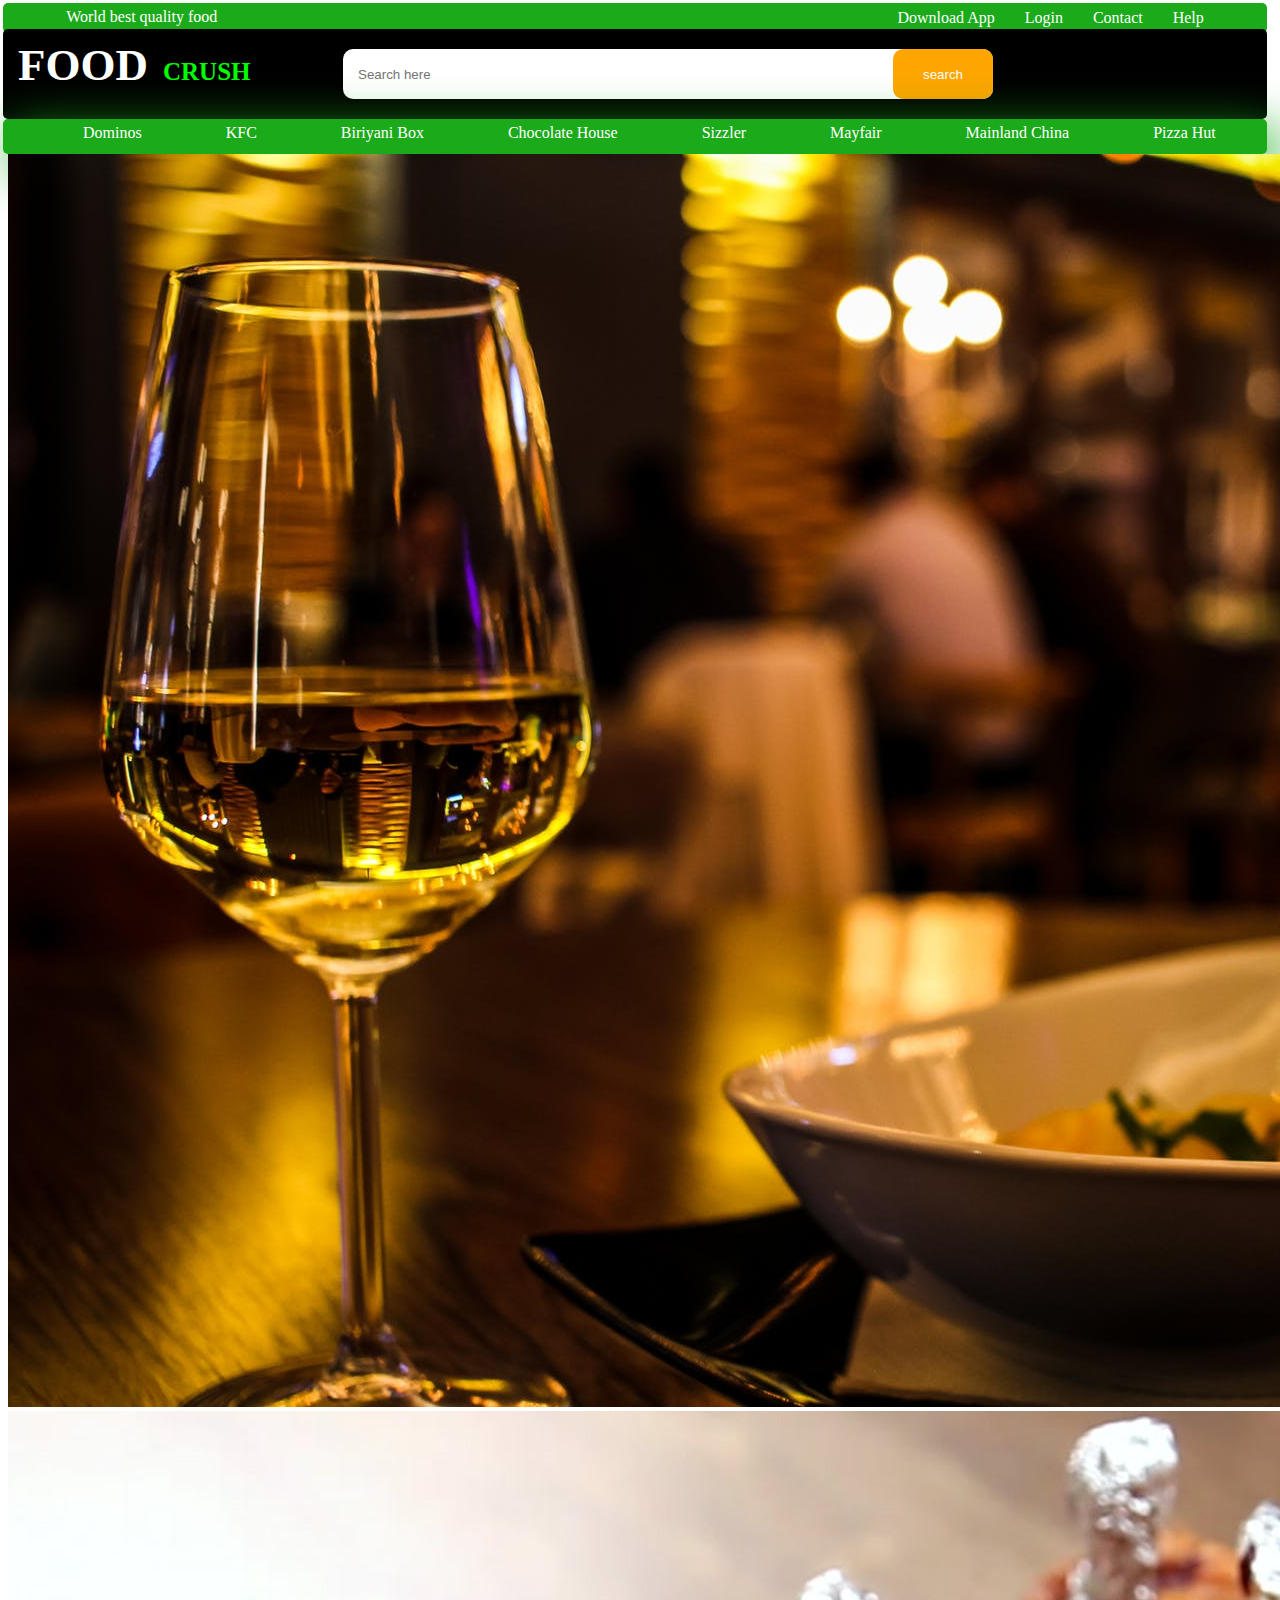
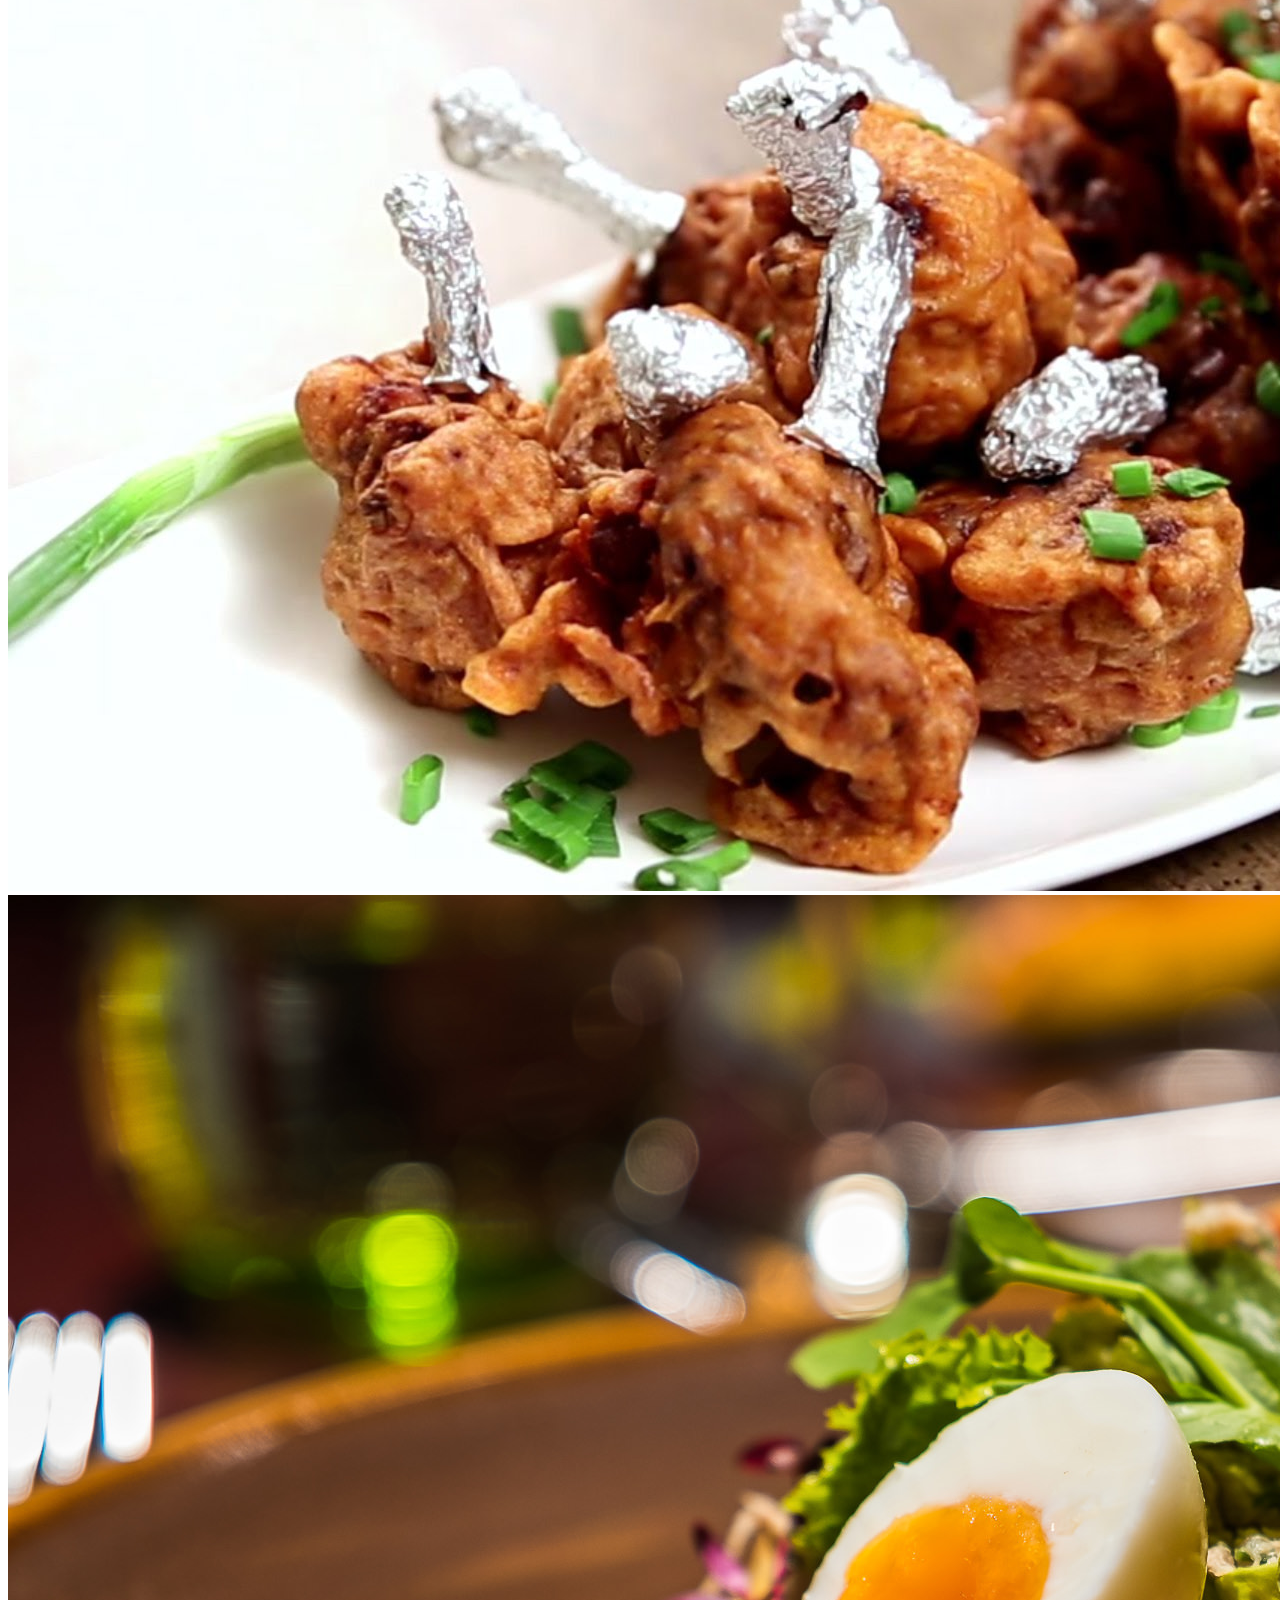
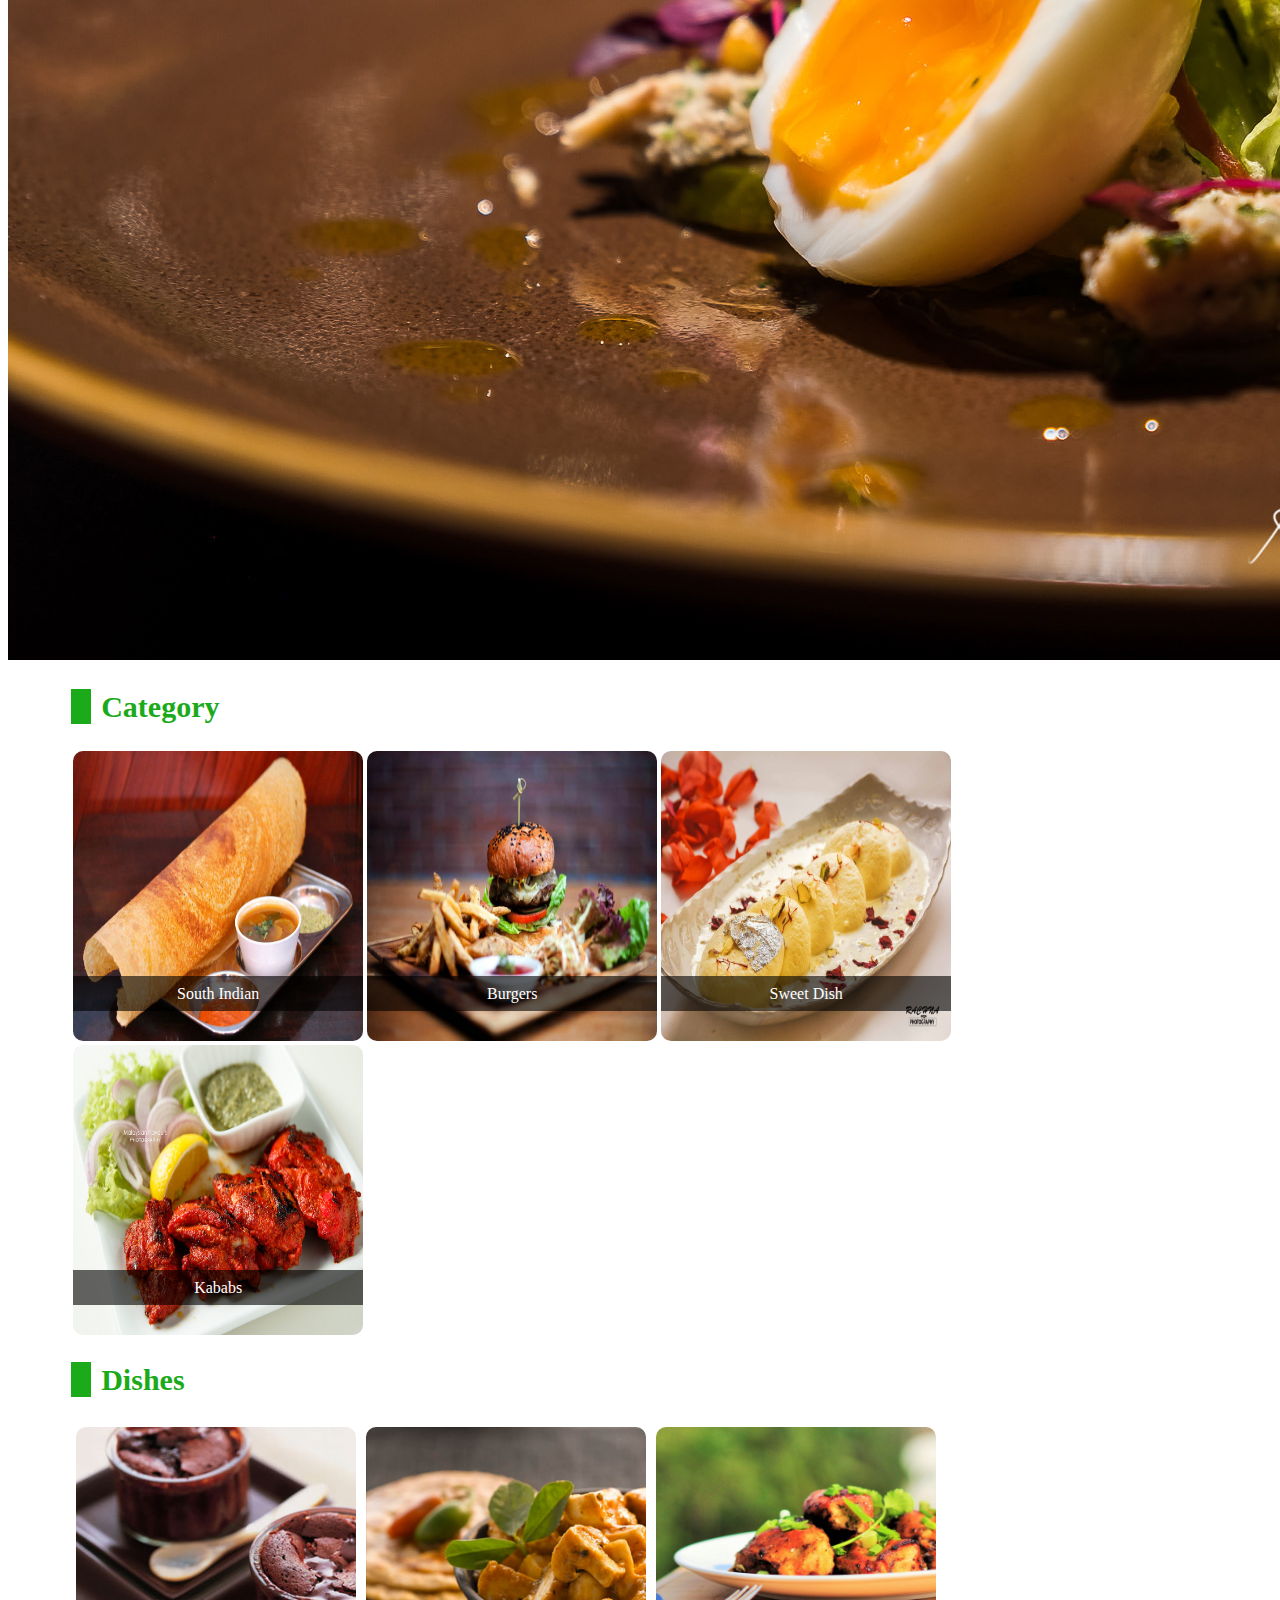
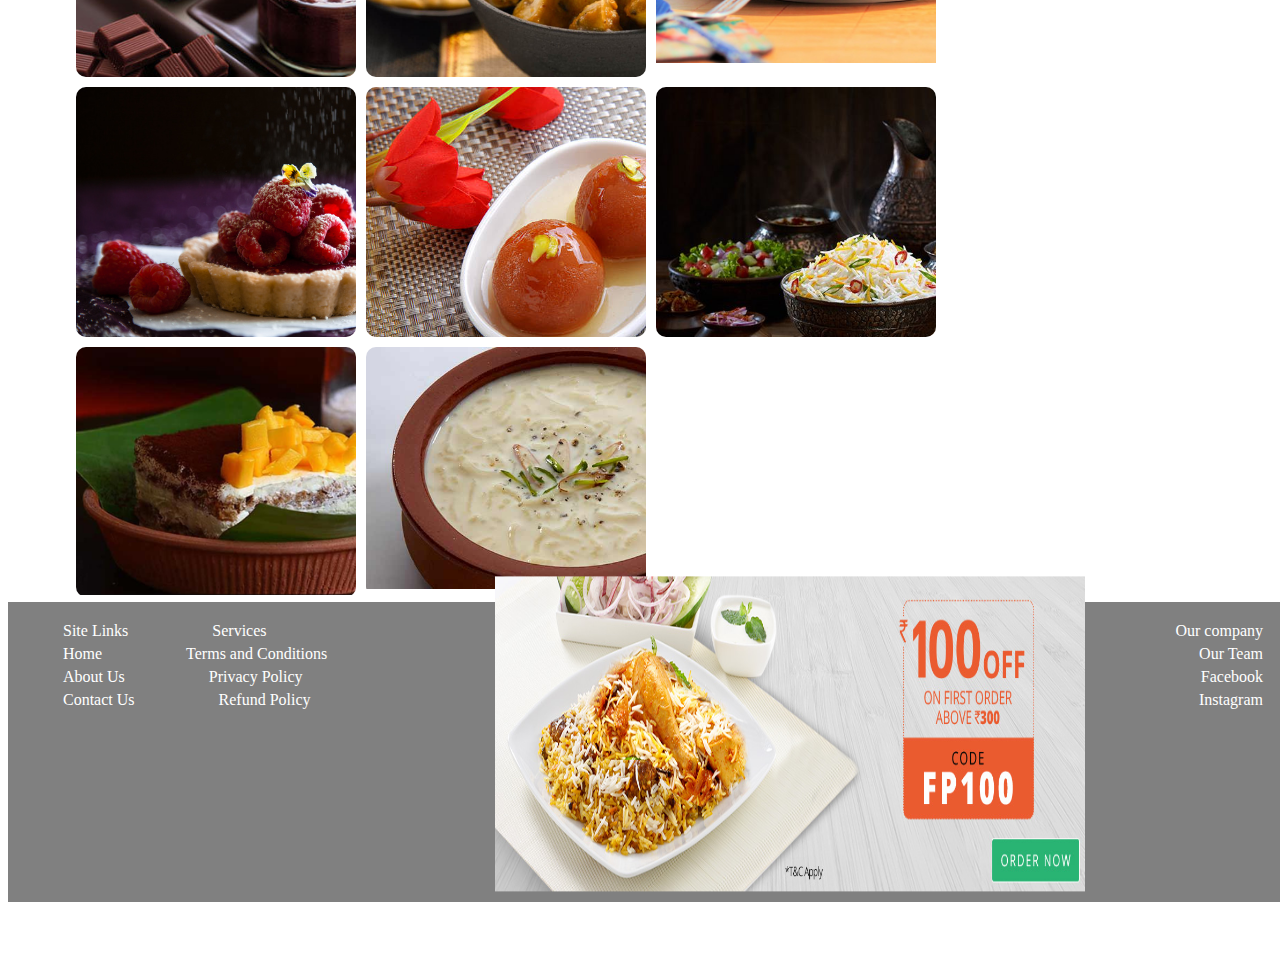
<file: food_web/index.html>
<html>
<head>
<meta charset="utf-8" />
<title>home</title>
<link href="./css/jquery.bxslider.css" rel="stylesheet" type="text/css" />
<link href="./css/jquery.bxslider.min.css" rel="stylesheet" type="text/css" />
<link rel="stylesheet" href="./css/style.css" type="text/css" />
<meta name="viewport" content="width=device-width,initial-scale=1.0">
</head>
<body>
<div id="wrapper">
<div id="header">
<div id="subheader">
<div class="container">
<p> World best quality food</p>
<a href="#">Help</a><a href="#">Contact</a><a href="login.html">Login</a><a href="#">Download App</a> 
</div>
</div>

<div id="main-header">
<div id="logo">
<span id="list">FOOD</span><span id="list1">CRUSH</span>
</div>

<div id="search">
<form action="">
<input class="search-area" type="text" name="text" placeholder="Search here">
<input class="search-btn" type="submit" name="submit" value="search">
</form>
</div>

<div id="menu">
<li><a href="#">Cart</a></li>
<li><a href="#">Your Order</a></li>
</div>
</div>
</div>

<div id="navigation">
<nav>
<a href="#">Dominos</a>
<a href="#">KFC</a>
<a href="#">Biriyani Box</a>
<a href="#">Chocolate House</a>
<a href="#">Sizzler</a>
<a href="#">Mayfair</a>
<a href="#">Mainland China</a>
<a href="#">Pizza Hut</a>
</nav>
</div>

<div id="slider">
<ul class="bxslider">
  <li><img src="img/a.jpeg"></li>
  <li><img src="img/ck.jpg"></li>
    <li><img src="img/dd.jpg"></li></ul>
</div>

<div class="container">
<div id="heading">
<h2>Category</h2>
</div>

<a href="#">
<div class="box">
<img src="img/d.jpg" alt="South Indian">
<span>South Indian</span>
</div>
</a>

<a href="#">
<div class="box">
<img src="img/kfc.jpg" alt="South Indian">
<span>Burgers</span>
</div>
</a>
<a href="#">
<div class="box">
<img src="img/aa.jpg" alt="South Indian">
<span>Sweet Dish</span>
</div>
</a>
<a href="#">
<div class="box">
<img src="img/a.jpg" alt="South Indian">
<span>Kababs</span>
</div>
</a>

<div id="heading">
<h2>Dishes</h2>
</div>
<div class="pro">
<div class="pro-box">
<img src="img/large.jpg" alt="cake">
<div class="pro-trans">
<div class="pro-fea">
<p> Chocolate Cake</p>
<p style="color:#fff;font-weight:bold;">Rs 110</p>
<input type="button" value="Add to Cart">
</div>
</div>
</div>

<div class="pro-box">
<img src="img/aq.jpg" alt="cake">
<div class="pro-trans">
<div class="pro-fea">
<p> Kadhai Mushroom</p>
<p style="color:#fff;font-weight:bold;">Rs 210</p>
<input type="button" value="Add to Cart">
</div>
</div>
</div>
<div class="pro-box">
<img src="img/sc.jpg" alt="cake">
<div class="pro-trans">
<div class="pro-fea">
<p> Chicken Kofta</p>
<p style="color:#fff;font-weight:bold;">Rs 230</p>
<input type="button" value="Add to Cart">
</div>
</div>
</div>
<div class="pro-box">
<img src="img/cherry.jpg" alt="cake">
<div class="pro-trans">
<div class="pro-fea">
<p> Cherry</p>
<p style="color:#fff;font-weight:bold;">Rs 130</p>
<input type="button" value="Add to Cart">
</div>
</div>
</div>
<div class="pro-box">
<img src="img/gb.jpg" alt="cake">
<div class="pro-trans">
<div class="pro-fea">
<p> Gulab Jamun</p>
<p style="color:#fff;font-weight:bold;">Rs 40</p>
<input type="button" value="Add to Cart">
</div>
</div>
</div>
<div class="pro-box">
<img src="img/eee.jpg" alt="cake">
<div class="pro-trans">
<div class="pro-fea">
<p> Rice Pulao</p>
<p style="color:#fff;font-weight:bold;">Rs 170</p>
<input type="button" value="Add to Cart">
</div>
</div>
</div>
<div class="pro-box">
<img src="img/aaa.png" alt="cake">
<div class="pro-trans">
<div class="pro-fea">
<p> Fruit cake</p>
<p style="color:#fff;font-weight:bold;">Rs 115</p>
<input type="button" value="Add to Cart">
</div>
</div>
</div>
<div class="pro-box">
<img src="img/khir.jpg" alt="cake">
<div class="pro-trans">
<div class="pro-fea">
<p> Rice Kheer</p>
<p style="color:#fff;font-weight:bold;">Rs 150</p>
<input type="button" value="Add to Cart">
</div>
</div>
</div>

</div>
</div>

</div>
<div class="footer">
    
    <div id="navigation1">
<nav>
    
<a href="#">Site Links</a>
<a href="#">Services</a>
    
<a href="#" style="float:right;">Our company</a>
</nav>
<nav>
<a href="#">Home</a>
<a href="#">Terms and Conditions</a>
<a href="#" style="float:right;">Our Team</a>
</nav>

<nav>
<a href="#">About Us</a>
<a href="#">Privacy Policy</a>
<a href="#" style="float:right;">Facebook</a>
</nav>

<nav>
<a href="#">Contact Us</a>
<a href="#">Refund Policy</a>
<a href="#" style="float:right;">Instagram</a>
</nav>
</div>
<img src="img/add.jpg" style="width:590px;height:35vh;top:0;left:0;transform: translate(80%,-24%);">

    
    </div>
    
<script
  src="http://code.jquery.com/jquery-2.2.4.js"
  integrity="sha256-iT6Q9iMJYuQiMWNd9lDyBUStIq/8PuOW33aOqmvFpqI="
  crossorigin="anonymous"></script>
  <script src="js/jquery.bxslider.min.js"></script>
  <script type="text/javascript">
  $(document).ready(function(){
  $('.bxslider').bxSlider({
    mode: 'horizontal',
    auto: true,
	slideWidth:1500
  });
});
  </script>
</body>
</html>
</file>
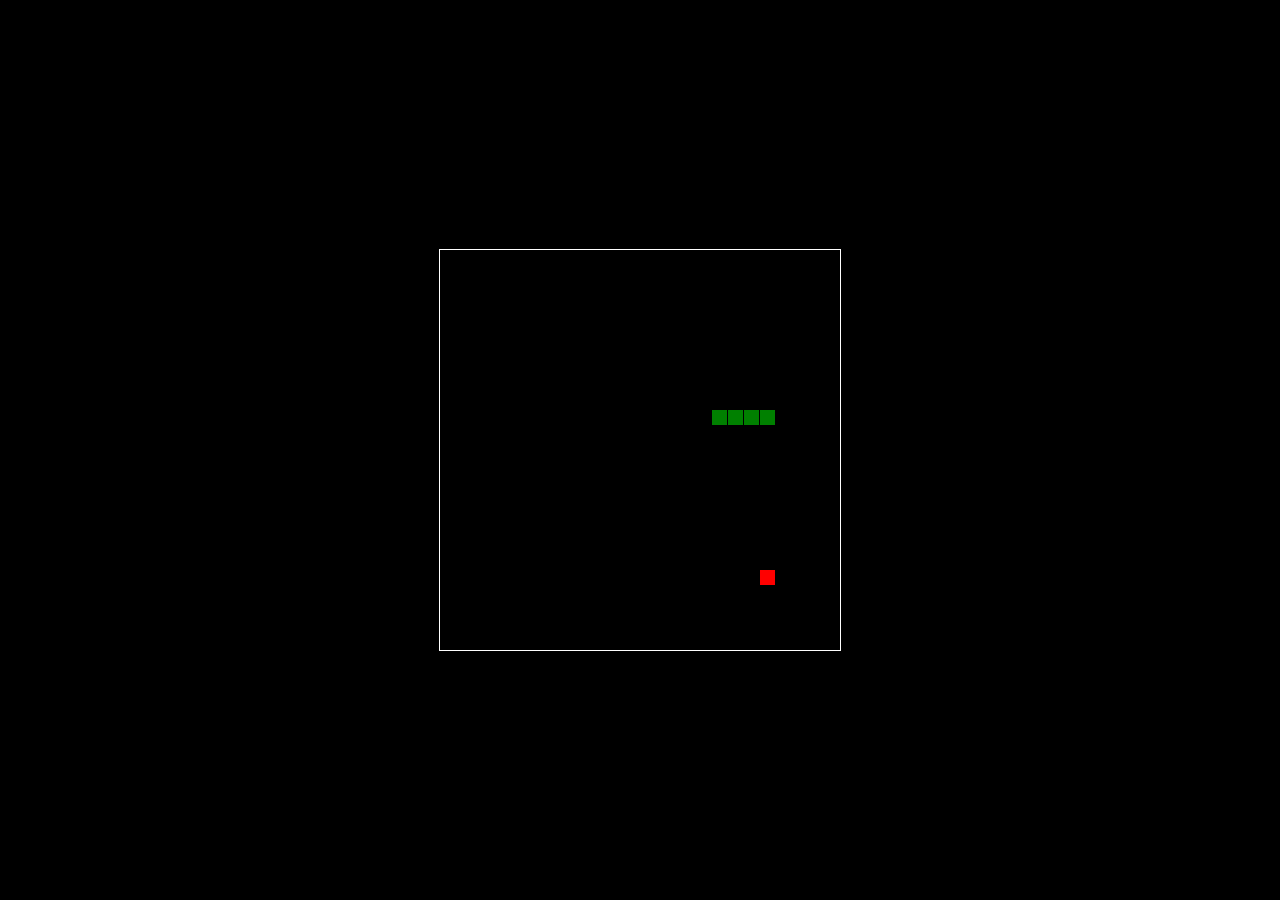
<file: game.html>
<!DOCTYPE html>
<html>
<head>
  <title>game</title>
  <style>
  html, body {
    height: 100%;
    margin: 0;
  }
  body {
    background: black;
    display: flex;
    align-items: center;
    justify-content: center;
  }
  canvas {
    border: 1px solid white;
  }
  </style>
</head>
<body>
<canvas width="400" height="400" id="game"></canvas>
<script>
var canvas = document.getElementById('game');
var context = canvas.getContext('2d');
var grid = 16;
var snake = {
  x: 160,
  y: 160,
  dx: grid,
  dy: 0,
  cells: [],
  maxCells: 4
};
var count = 0;
var apple = {
  x: 320,
  y: 320
};
function getRandomInt(min, max) {
  return Math.floor(Math.random() * (max - min)) + min;
}
// game loop
function loop() {
  requestAnimationFrame(loop);
  // slow game loop to 15 fps instead of 60 - 60/15 = 4
  if (++count < 4) {
    return;
  }
  count = 0;
  context.clearRect(0,0,canvas.width,canvas.height);
  snake.x += snake.dx;
  snake.y += snake.dy;
  // wrap snake position on edge of screen
  if (snake.x < 0) {
    snake.x = canvas.width - grid;
  }
  else if (snake.x >= canvas.width) {
    snake.x = 0;
  }
  if (snake.y < 0) {
    snake.y = canvas.height - grid;
  }
  else if (snake.y >= canvas.height) {
    snake.y = 0;
  }
  // keep track of where snake has been. front of the array is always the head
  snake.cells.unshift({x: snake.x, y: snake.y});
  // remove cells as we move away from them
  if (snake.cells.length > snake.maxCells) {
    snake.cells.pop();
  }
  // draw apple
  context.fillStyle = 'red';
  context.fillRect(apple.x, apple.y, grid-1, grid-1);
  // draw snake
  context.fillStyle = 'green';
  snake.cells.forEach(function(cell, index) {
    context.fillRect(cell.x, cell.y, grid-1, grid-1);
    // snake ate apple
    if (cell.x === apple.x && cell.y === apple.y) {
      snake.maxCells++;
      apple.x = getRandomInt(0, 25) * grid;
      apple.y = getRandomInt(0, 25) * grid;
    }
    // check collision with all cells after this one (modified bubble sort)
    for (var i = index + 1; i < snake.cells.length; i++) {
      
      // collision. reset game
      if (cell.x === snake.cells[i].x && cell.y === snake.cells[i].y) {
        snake.x = 160;
        snake.y = 160;
        snake.cells = [];
        snake.maxCells = 4;
        snake.dx = grid;
        snake.dy = 0;
        apple.x = getRandomInt(0, 25) * grid;
        apple.y = getRandomInt(0, 25) * grid;
      }
    }
  });
}
document.addEventListener('keydown', function(e) {
  // prevent snake from backtracking on itself
  if (e.which === 37 && snake.dx === 0) {
    snake.dx = -grid;
    snake.dy = 0;
  }
  else if (e.which === 38 && snake.dy === 0) {
    snake.dy = -grid;
    snake.dx = 0;
  }
  else if (e.which === 39 && snake.dx === 0) {
    snake.dx = grid;
    snake.dy = 0;
  }
  else if (e.which === 40 && snake.dy === 0) {
    snake.dy = grid;
    snake.dx = 0;
  }
});
requestAnimationFrame(loop);
</script>
</body>
</html>
</file>
<file: food_web/css/style.css>
#wrapper{
font-family:Calibri;
}
.container {
	width:90%;
	margin:0 auto;
}
#subheader {
	width:100%;
	height:30px;
	background:#1aaa1a;
	color:#fff;
	margin:-5px;
	border-radius:5px;
}
#subheader p{
	float:left;
	margin-top:5px;
}
#subheader a{
	float:right;
	line-height:30px;
	color:#fff;
	text-decoration:none;
	margin-left:30px;
}
#main-header{
	width:100%;
	height:90px;
	background:#000;
	float:left;
	margin-top:-13px;
	border-radius:5px;
	margin-left:-5px;
}
#logo{
	width:250px;
	margin-top:10px;
	float:left;
}
#list{
	color:#fff;
	font-size:45px;
	font-weight:bold;
	margin-left:15px;
	font-family:cursive;
}
#list1{
	color:#00ff00;
	font-size:25px;
	font-weight:bold;
	margin-left:15px;
	font-family:cursive;
}
#search{
	width:650px;
	float:left;
	padding:20px;
	margin-left:70px;
}
.search-area {
	width:650px;
	height:50px;
	background:#fff;
	border:none;
	border-radius:10px;
	float:left;
	padding-left:15px;
}
.search-btn {
	width:100px;
	height:50px;
	border-radius:10px;
	border:none;
	color:#fff;
	background:orange;
	margin-left:-100px;
}
#menu {
	width:300px;
	float:right;
	margin-top:20px;
}
#menu li{
	float:left;
	width:140px;
	text-align:center;
	list-style:none;
	font-size:25px;
	border-left:1px solid white;
	paddingright:5px;
	margin-top:12px;
}
#menu li:hover{
	font-size:30px;
	transition:all 0.5s ease;
}
#menu li a{
	color:white;
	text-decoration:none;
}
#navigation{
	width:100%;
	height:35px;
	background:#1aaa1a;
	float:left;
	box-shadow: 10px 14px 50px 2px #1aaa1a;
	border-radius:5px;
	margin-left:-5px;
}
nav{
	width:1280px;
	margin-top:5px;
}
nav a{
	margin-left:80px;
	color: white;
	text-decoration:none;
}
nav a:hover{
	color:white;
	transition:all 0.5 ease;
}
#slider{
	width:100%;
	max-width:100%;
	float:left;
	border-radius:5px;
}
#heading{
	width:100%;
	height:auto;
	float:left;
	color:#1aaa1a;
	font-size:20px;
}
#heading h2{
	line-height:35px;
	border-left:20px solid #1aaa1a;
	padding-left:10px;
}
.box {
	width:290px;
	height:290px;
	overflow:hidden;
	position:relative;
	border-radius:10px;
	float:left;
	margin:2;
}
.box img{
	width:100%;
	height:100%;
	max-width:100%;
	transition:all 0.5 ease;
}
.box:hover img{
	transform:scale(1.3,1.3);
	transition:all 0.5 ease;
}
.box span{
	width:100%;
	height:35px;
	line-height:35px;
	background:rgba(0,0,0,0.6);
	color:white;
	display:block;
	bottom:30px;
	position:absolute;
	z-index:999;
	text-align:center;
}
.box:hover span{
	color:#fff;
}
.pro-box {
	width:280px;
	height:250px;
	overflow:hidden;
	margin:5px;
	position:relative;
	float:left;
	border-radius:10px;
}
.pro-box>img{
	max-width:150%;
}
.pro-trans {
	background:rgba(0,0,0,0.4);
	width:100%;
	height:100%;
	top:0;
	left:0;
	bottom:0;
	right:0;
	position:absolute;
	opacity:0;
	transition:all 0.5 ease;
}
.pro-box:hover .pro-trans{
	opacity:1;
	transition:all 0.5 ease;
}
.pro-fea {
	text-align:center;
	margin-top:-130px;
	transition:all .5s ease;
}
.pro-fea p{
	color:#00eb00;
	font-weight:bold;
	font-family:verdana;
}
.pro-box:hover .pro-fea{
	margin-top:130px;
	transition:all .5s ease;
}
.pro-fea input{
	width:150px;
	height:25px;
	font-size:14px;
}
.pro-fea input[type="button"]
{
	border:none;
	outline:none;
	height:30px;
	background:#fb2525;
	color:#fff;
	font-size:15px;
	border-radius:10px;
}
.pro-fea input[type="button"]:hover
{
	cursor:pointer;
	background:#ffc107;
	color:#000;
}
.footer{
	width:100%;
	height:30vh;
	background:grey;
	float:left;
	margin-top:10px;
	padding: 15px;
	margin:0px;
}
	
.footer #navigation1{
	width:100%;
	height:35px;
	color:black;
	float:left;
	border-radius:5px;
	margin-left:-50px;
    padding-left:10px;}
</file>
